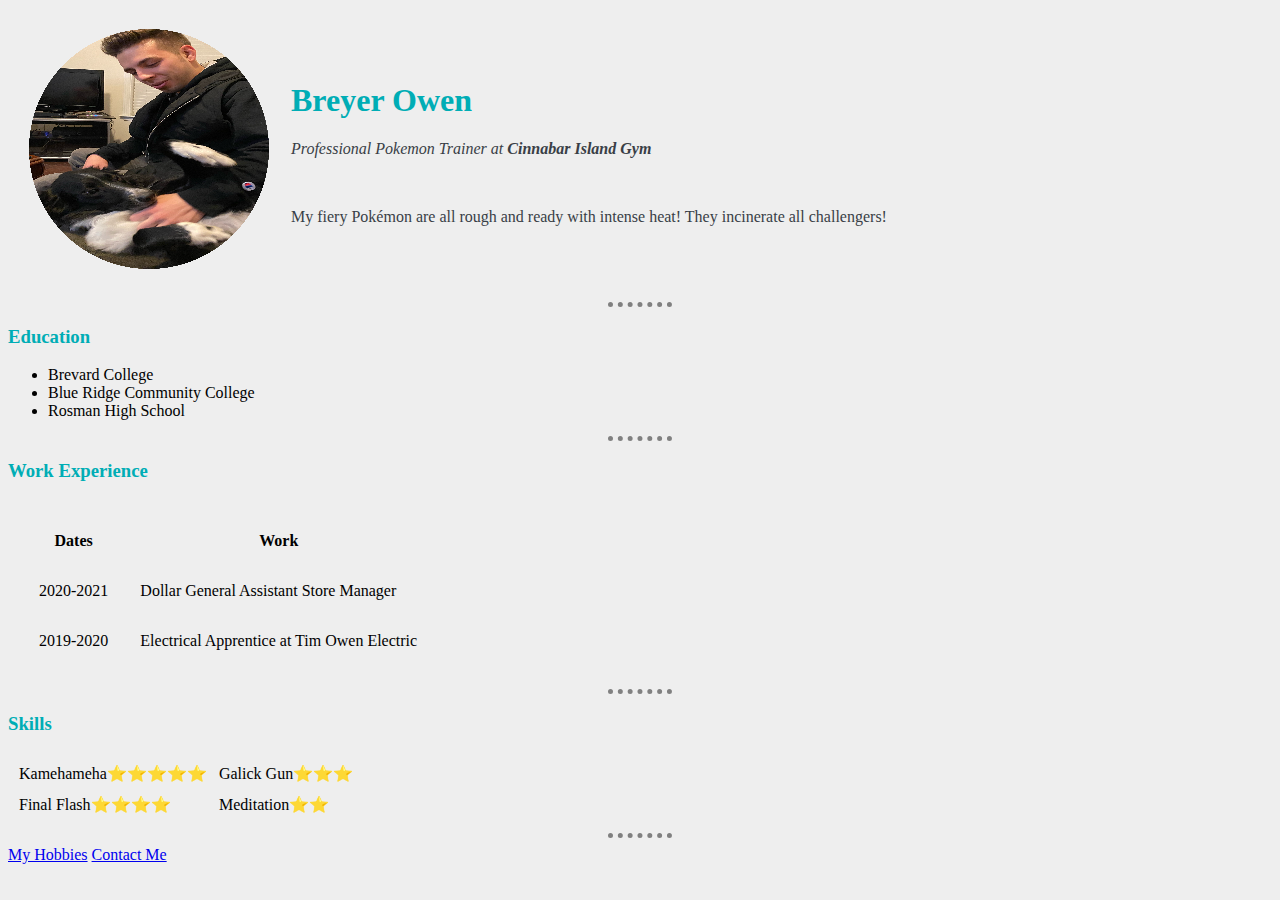
<file: index.html>
<!DOCTYPE html>
<html lang="en" dir="ltr">

<head>
  <meta charset="utf-8">
  <title>Breyer's Personal Site</title>
  <link rel="stylesheet" href="css/styles.css">


</head>

<body>
  <table cellspacing="20">
    <tr>
      <td><img src="images/Breyer Cropped 240.png" alt="Breyers profile pic"></td>
      <td>
        <h1>Breyer Owen</h1>
        <p><em>Professional Pokemon Trainer at <strong>Cinnabar Island Gym</strong></em></p>
        <br>
        <p>My fiery Pokémon are all rough and ready with intense heat! They incinerate all challengers!</p>
      </td>
    </tr>
  </table>


  <hr>
  <h3>Education</h3>
  <ul>
    <li>Brevard College</li>
    <li>Blue Ridge Community College</li>
    <li>Rosman High School</li>
  </ul>
  <hr>
  <h3>Work Experience</h3>
  <table cellspacing="30">
    <thead>
      <tr>
        <th>Dates</th>
        <th>Work</th>
      </tr>
    </thead>
    <tb>
      <tr>
        <td>2020-2021 </td>
        <td>Dollar General Assistant Store Manager</td>
      </tr>
      <tr>
        <td>2019-2020 </td>
        <td>Electrical Apprentice at Tim Owen Electric</td>
      </tr>
    </tb>
  </table>
  <hr>
  <h3>Skills</h3>
  <table cellspacing="10" >
    <tr>
      <td>Kamehameha⭐⭐⭐⭐⭐</td>
      <td>Galick Gun⭐⭐⭐</td>
    <tr>
      <td>Final Flash⭐⭐⭐⭐</td>
      <td>Meditation⭐⭐</td>
    </tr>
  </table>
  <hr>
  <a href="hobbies.html">My Hobbies</a>
  <a href="contact-me.html">Contact Me</a>
</body>

</html>
</file>
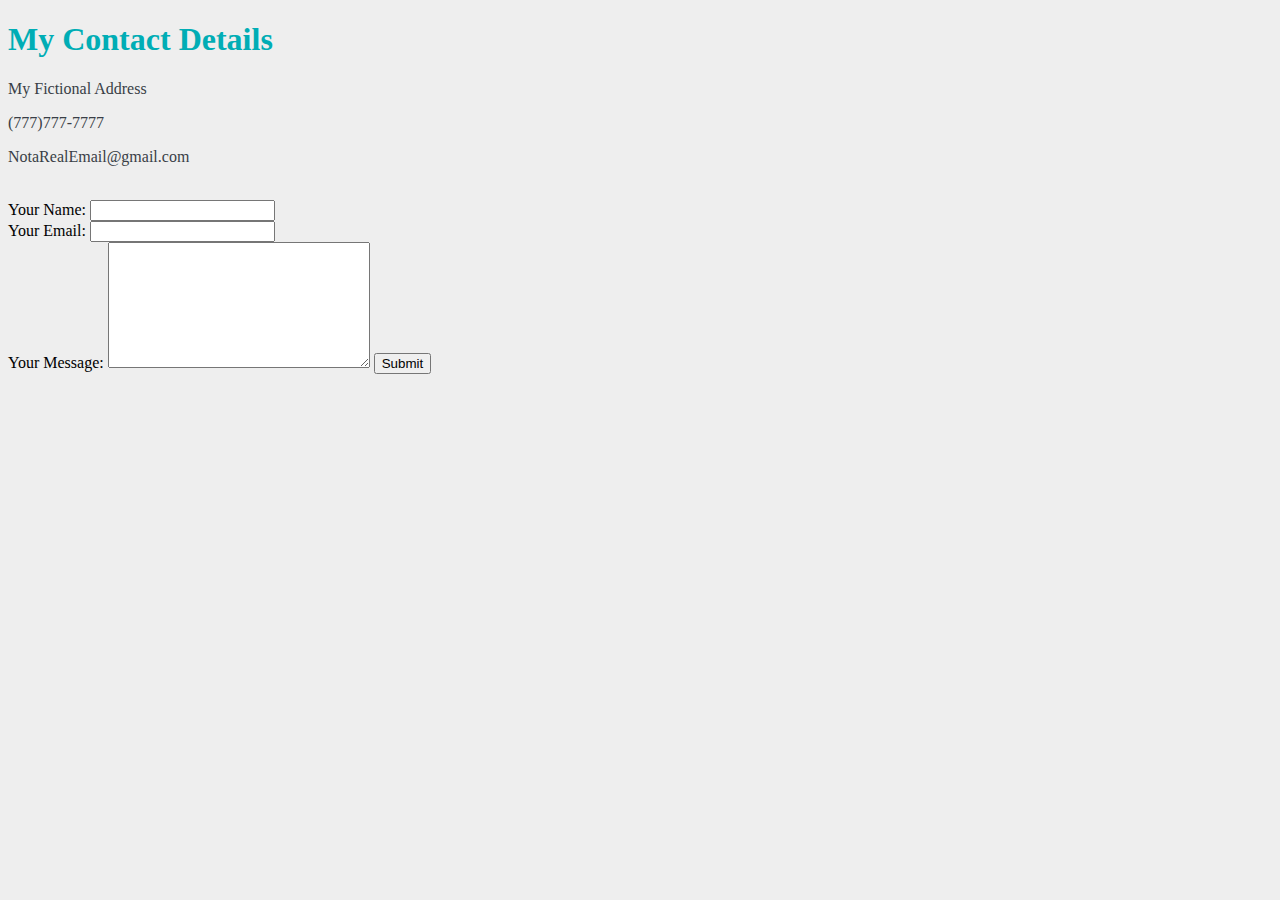
<file: contact-me.html>
<!DOCTYPE html>
<html lang="en" dir="ltr">

<head>
  <meta charset="utf-8">
  <title>Contact Me</title>
<link rel="stylesheet" href="css/styles.css">
</head>

<body>
  <h1>My Contact Details</h1>
  <p>My Fictional Address</P>
  <p>(777)777-7777</p>
  <p>NotaRealEmail@gmail.com</p><br>
  <form class="" action="index.html" method="post">
    <label>Your Name:</label>
<input type="text" name="" value="">
<br>
<label>Your Email:</label>
<input type="text" name="" value="">
<br>
<label>Your Message:</label>
<textarea name="10" rows="8" cols="30"></textarea>
<input type="submit" name="">


  </form>
</body>

</html>
</file>
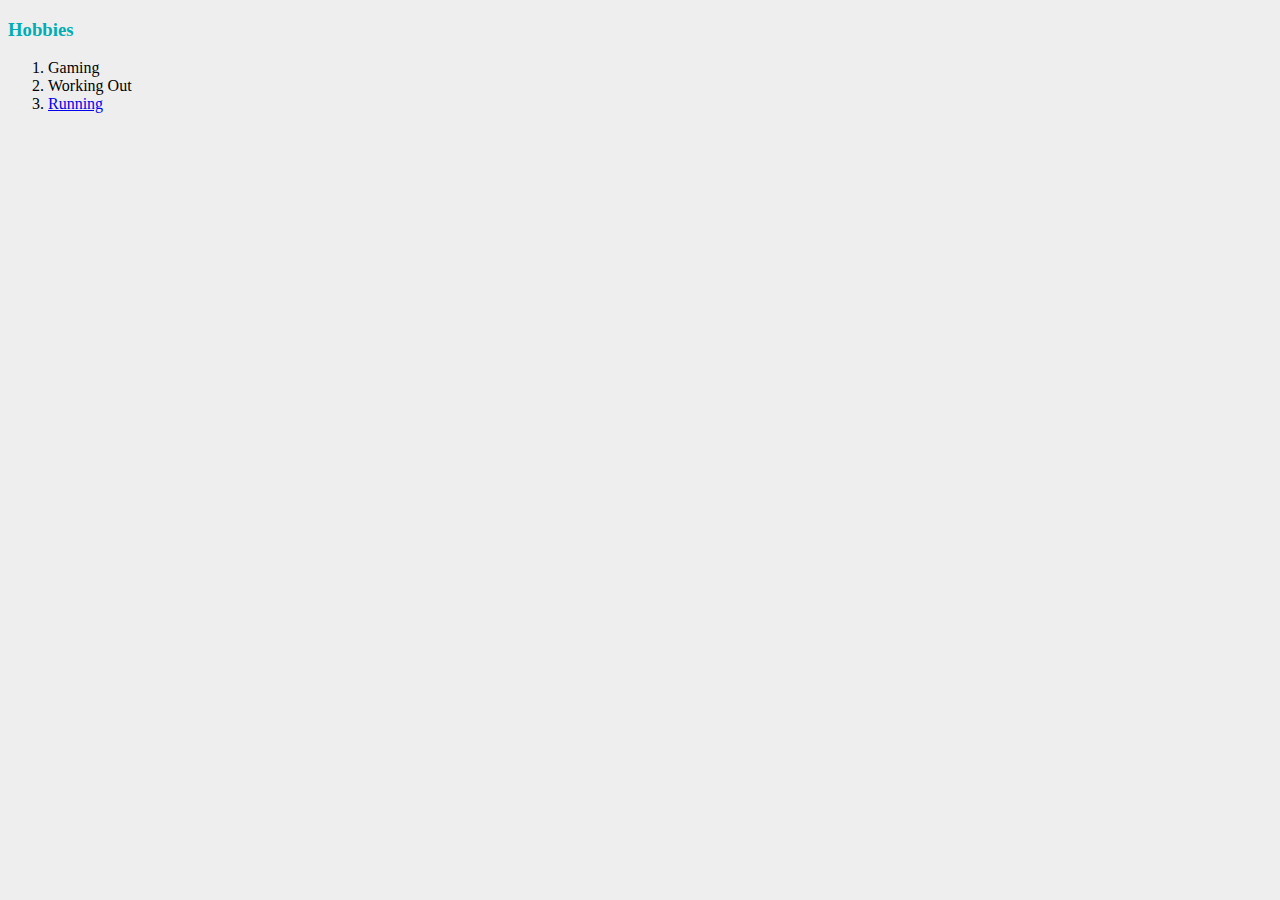
<file: hobbies.html>
<!DOCTYPE html>
<html lang="en" dir="ltr">

<head>
  <meta charset="utf-8">
  <title>My Hobbies</title>
<link rel="stylesheet" href="css/styles.css">
</head>

<body>
  <h3>Hobbies</h3>
  <ol>
    <li>Gaming</li>
    <li>Working Out</li>
    <li><a href="https://www.transylvaniatimes.com/story/2012/10/04/sports/finish-line-ahead/10438.html">Running</a></li>
  </ol>

</body>

</html>
</file>
<file: css/styles.css>
body {
  background-color: #eeeeee;
}

h1 {
  color: #00adb5;
}

h3 {
  color: #00adb5;
}

hr {
  border-style: none;
  border-top-style: dotted;
  border-color: grey;
  border-width: 5px;
  width: 5%
}

p {
  color: #393e46;
}
</file>
